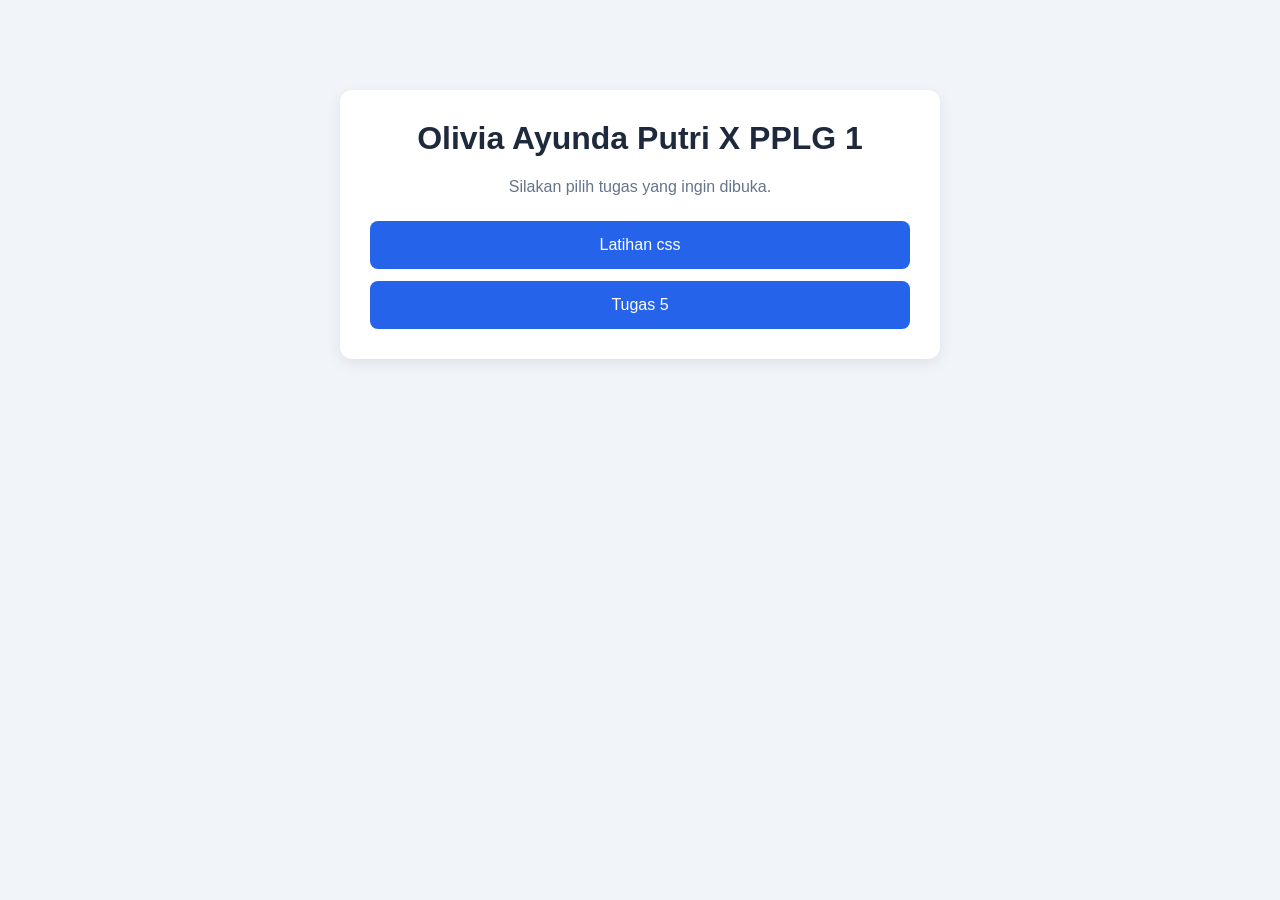
<file: index.html>
<!DOCTYPE html>
<html lang="en">
<head>
    <meta charset="UTF-8">
    <meta name="viewport" content="width=device-width, initial-scale=1.0">
    <title>Menu Tugas Olivia Ayunda Putri X PPLG 1</title>
    <link rel="stylesheet" href="style.css">
</head>
<body>

    <div class="container">
        <h1>Olivia Ayunda Putri X PPLG 1</h1>
        <p>Silakan pilih tugas yang ingin dibuka.</p>

        <a href="latihan1_index.html" class="menu">
            Latihan css
        </a>

        <a href="table.html" class="menu">
            Tugas 5
        </a>

    </div>

</body>
                                                  </html>
</file>
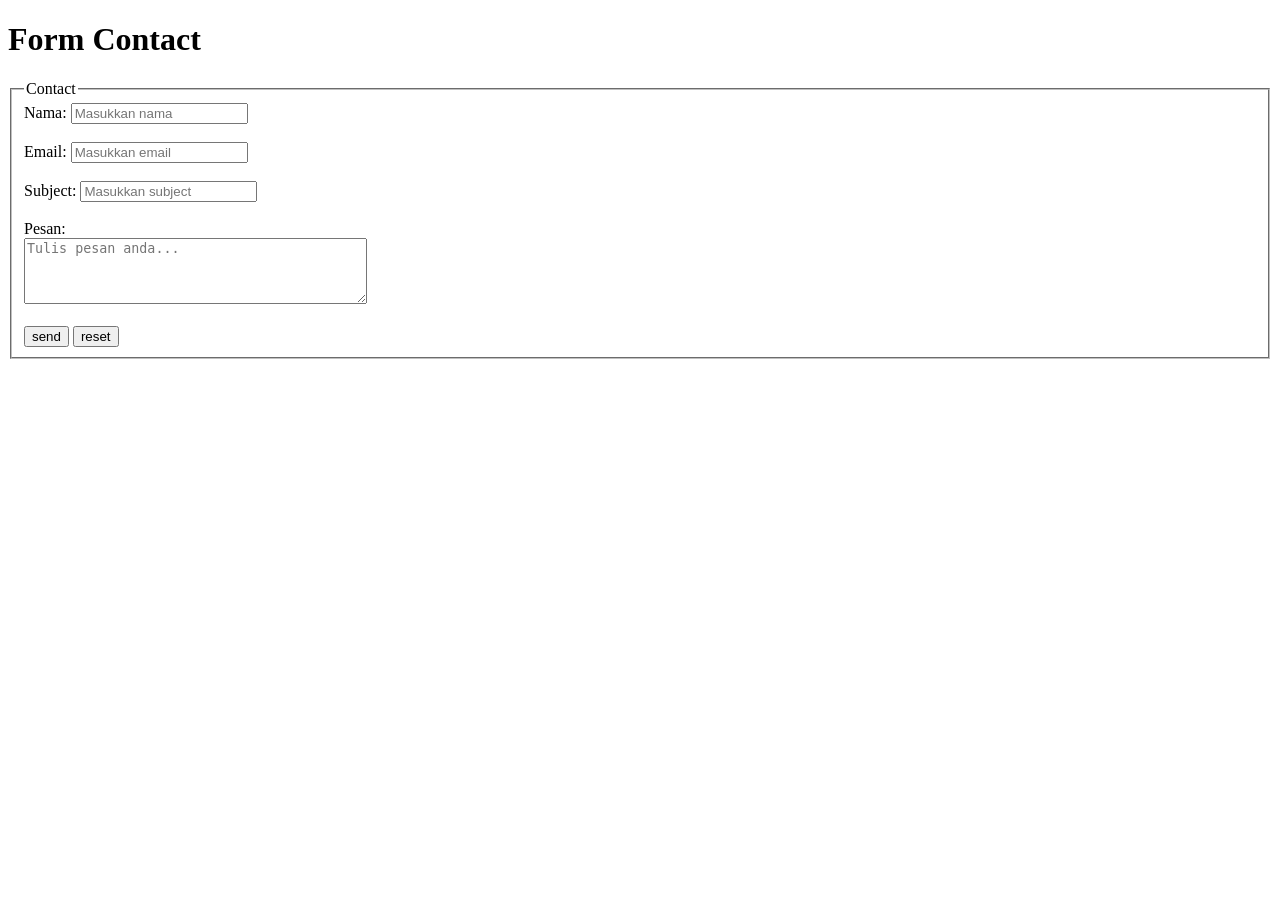
<file: contact.html>
<!DOCTYPE html>
<html lang="en">
<head>
  <meta charset="UTF-8">
  <meta name="viewport" content="width=device-width, initial-scale=1.0">
  <title>Form Contact</title>
</head>
<body>

  <h1>Form Contact</h1>
  <form>
    <fieldset>
      <legend>Contact</legend>
      <label form="Nama">Nama:</label>
      <input type="text" name="nama" placeholder="Masukkan nama"><br><br>

      <label form="Email">Email:</label>
      <input type="email" name="email" placeholder="Masukkan email"><br><br>

      <label form="Subject">Subject:</label>
      <input type="subject" name="subject" placeholder="Masukkan subject"><br><br>

      <label for="Pesan">Pesan:</label><br>
      <textarea id="Pesan" name="Pesan" rows="4" cols="40" placeholder="Tulis pesan anda..." required></textarea><br><br>

      <input type="submit" value="send" formaction="../../../TUGAS OLIV/TUGAS HTML Olivia Ayunda Putri/TUGAS 5/table.html">
      <input type="reset" value="reset">
    </fieldset>
  </form>

</body>
                                                                                </html>
</file>
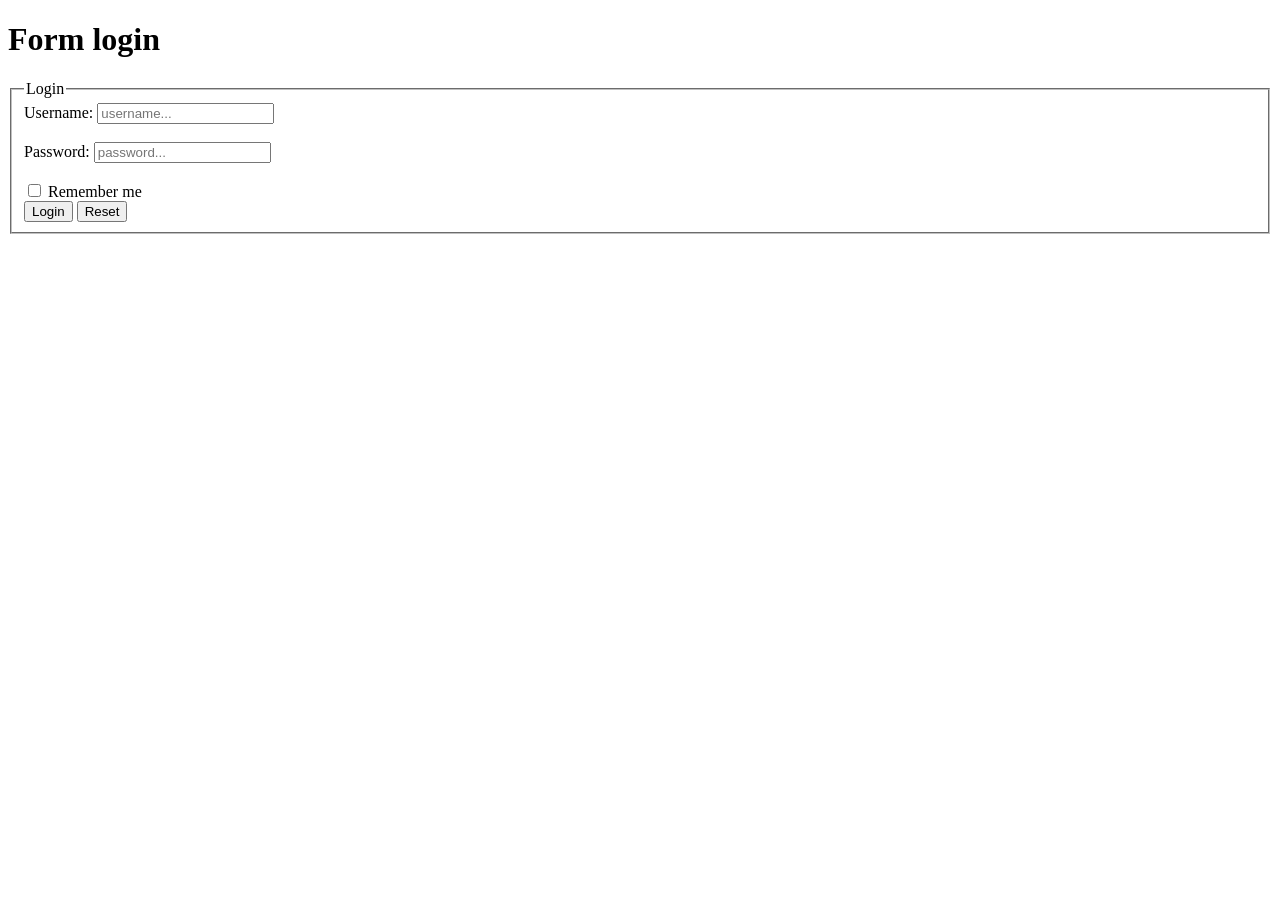
<file: login.html>
<!DOCTYPE html>
<html lang="en">
<head>
  <meta charset="UTF-8">
  <meta name="viewport" content="width=device-width, initial-scale=1.0">
  <title>Form Login</title>
</head>
<body>

  <h1>Form login</h1>
  <form action="from.html">
    <fieldset>
      <legend>Login</legend>
      <label for="username">Username:</label>
      <input for="username" id="username" name="username" placeholder="username..."/> <br><br>
      <label for="password">Password:</label> 
      <input for="password" id="password" name="password" placeholder="password..."/> <br><br>
      <input type="checkbox" id="Remember me" name="Remember me" value="Remember me"/>
      <label for="Remember me">Remember me</label> <br>
      <input type="submit" value="Login" formaction="table.html">
      <input type="reset" value="Reset"> <br>
    </fieldset>
  </form>

</body>
  </html>
</file>
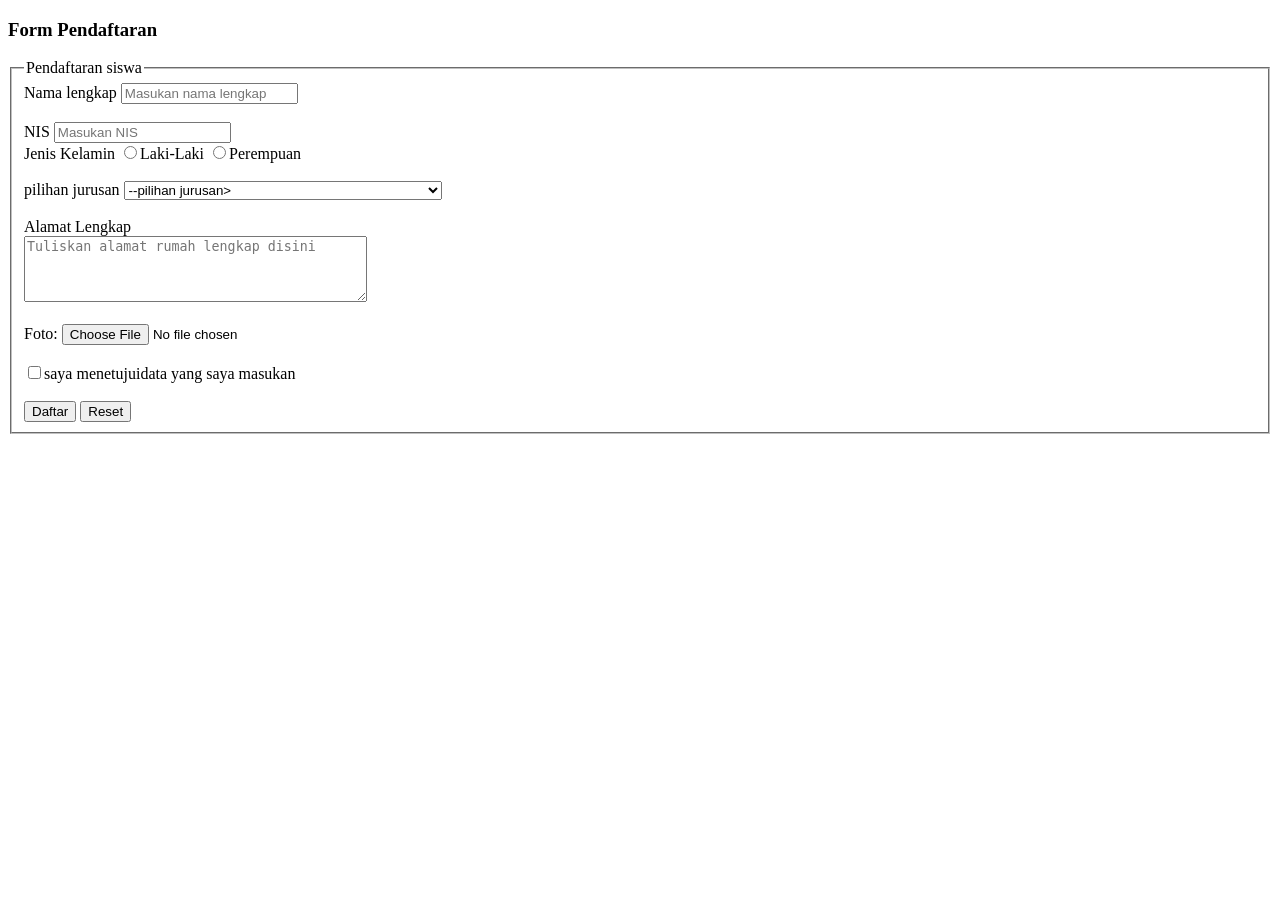
<file: pendaftaran.html>
<!DOCTYPE html>
<html lang="en">
<head>
  <meta charset="UTF-8">
  <meta name="viewport" content="width=device-width, initial-scale=1.0">
  <title> Form Pendaftaran</title>
</head>
<body>

  <h3>Form Pendaftaran</h3>
  <form>
    <fieldset>
      <legend>Pendaftaran siswa</legend>
      <label for="name"> Nama lengkap</label>
      <input type="text" id="NIS" name="NIS" placeholder="Masukan nama lengkap" required><br><br>

      <label for="NIS">NIS</label>
      <input type="text" id="NIS" name="NIS" placeholder="Masukan NIS" required><br>

      <label>Jenis Kelamin</label>
      <input type="radio" name="jk" value="L">Laki-Laki
      <input type="radio" name="jk" value="P">Perempuan<br><br>

      <label for="jurusan">pilihan jurusan</label>
      <select id="jurusan" name="jurusan" required>
        <option value="">--pilihan jurusan></option>
        <option value="TSM">Teknik Sepeda Motor [TSM]</option>
        <option value="PPLG">Perkembangan Perangkat Lunak dan Gim [PPLG]</option>
        <option value="TKJ">Teknik Komputer & Jaringan</option>
      </select><br><br>

      <label for="Alamat">Alamat Lengkap</label><br>
      <textarea name="Alamat" id="Alamat" rows="4" cols="40" placeholder="Tuliskan alamat rumah lengkap disini"></textarea><br><br>

      <label>Foto:</label>
      <input type="file" name="Choose file" accept="image"><br><br>
      <input type="checkbox" name="id" value="saya menetujui data yang saya masukan">saya menetujuidata yang saya masukan<br><br>

      <input type="submit" value="Daftar" formaction="table.html">
      <input type="reset" value="Reset">
    </fieldset>
  </form>
  
</body>
        </html>
</file>
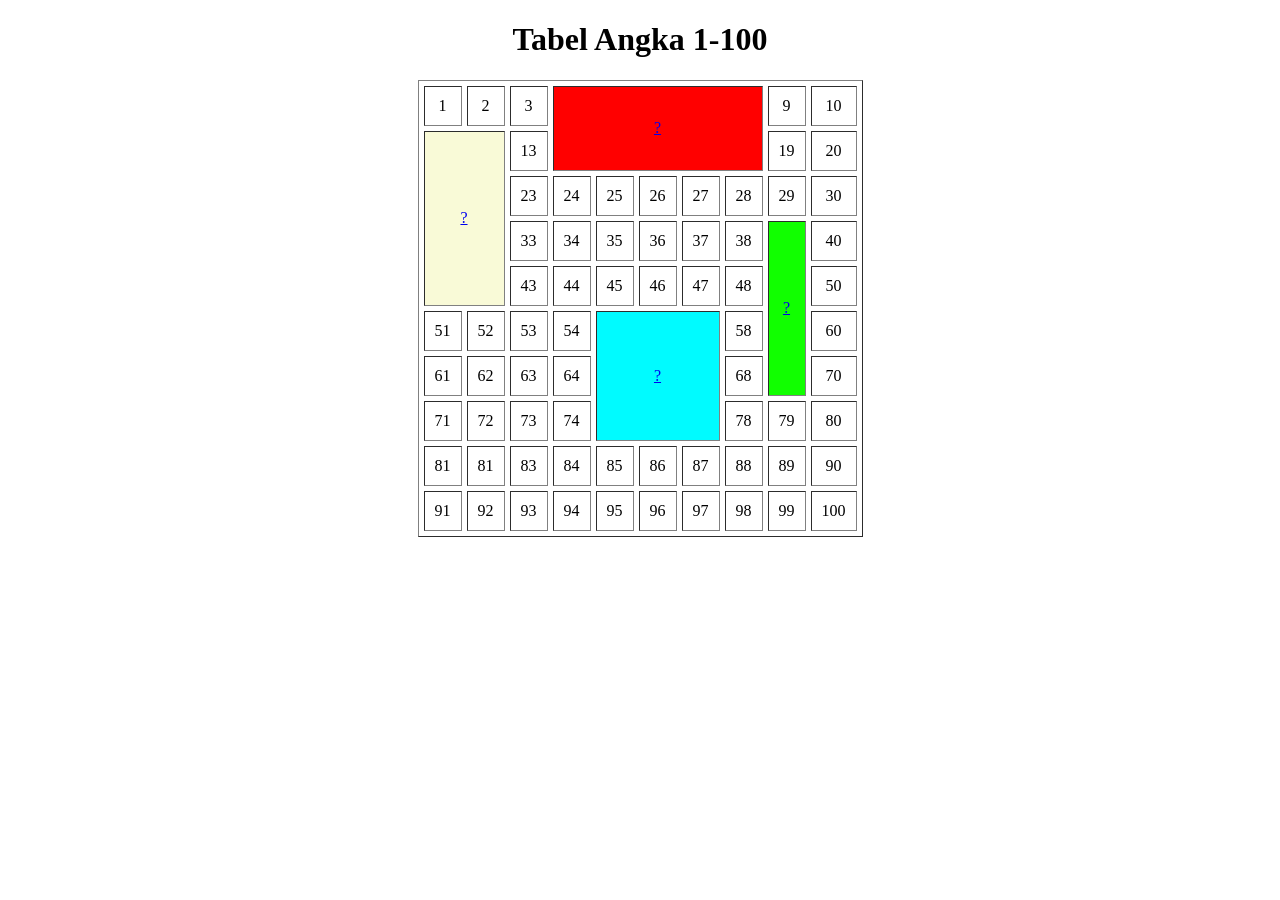
<file: table.html>
<!DOCTYPE html>
<html lang="en">
<head>
  <meta charset="UTF-8">
  <meta name="viewport" content="width=device-width, initial-scale=1.0">
  <title>Tabel Angka</title>
</head>
<body>
  
  <h1 style="text-align: center;">Tabel Angka 1-100</h1>
  <table border="1" width="5" cellpadding="10" cellspacing="5" align="center" style="text-align: center;">
    <tr>
      <td>1</td>
      <td>2</td>
      <td>3</td>
      <td colspan="5" rowspan="2" style="background-color: rgb(255, 0, 0);"><a href="login.html">?</a></td>
      <td>9</td>
      <td>10</td>
    </tr>
    <tr>
      <td colspan="2" rowspan="4" style="background-color: rgb(249, 250, 215);"><a href="pendaftaran.html">?</a></td>
      <td>13</td>
      <td>19</td>
      <td>20</td>
    </tr>
    <tr>
      <td>23</td>
      <td>24</td>
      <td>25</td>
      <td>26</td>
      <td>27</td>
      <td>28</td>
      <td>29</td>
      <td>30</td>
    </tr>
    <tr>
      <td>33</td>
      <td>34</td>
      <td>35</td>
      <td>36</td>
      <td>37</td>
      <td>38</td>
      <td rowspan="4" style="background-color: rgb(17, 255, 0);"><a href="url.html">?</a></td>
      <td>40</td>
    </tr>
    <tr>
      <td>43</td>
      <td>44</td>
      <td>45</td>
      <td>46</td>
      <td>47</td>
      <td>48</td>
      <td>50</td>
    </tr>
    <tr>
      <td>51</td>
      <td>52</td>
      <td>53</td>
      <td>54</td>
      <td colspan="3" rowspan="3" style="background-color: rgb(0, 251, 255);"><a href="contact.html">?</a></td>
      <td>58</td>
      <td>60</td>
    </tr>
    <tr>
      <td>61</td>
      <td>62</td>
      <td>63</td>
      <td>64</td>
      <td>68</td>
      <td>70</td>
    </tr>
    <tr>
      <td>71</td>
      <td>72</td>
      <td>73</td>
      <td>74</td>
      <td>78</td>
      <td>79</td>
      <td>80</td>
    </tr>
    <tr>
      <td>81</td>
      <td>81</td>
      <td>83</td>
      <td>84</td>
      <td>85</td>
      <td>86</td>
      <td>87</td>
      <td>88</td>
      <td>89</td>
      <td>90</td>
    </tr>
    <tr>
      <td>91</td>
      <td>92</td>
      <td>93</td>
      <td>94</td>
      <td>95</td>
      <td>96</td>
      <td>97</td>
      <td>98</td>
      <td>99</td>
      <td>100</td>
    </tr>
  </table>

</body>
        </html>
</file>
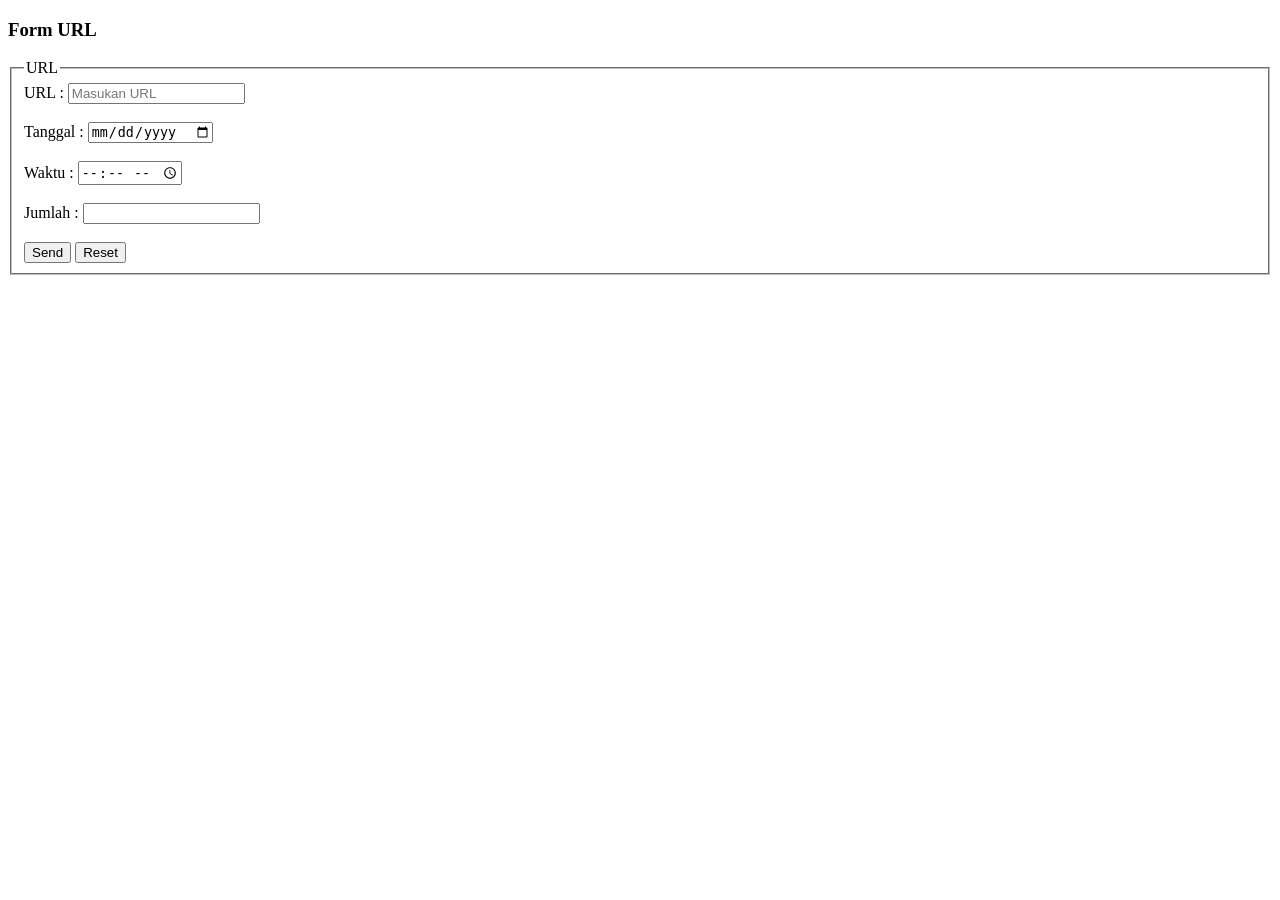
<file: url.html>
<!DOCTYPE html>
<html lang="en">
<head>
  <meta charset="UTF-8">
  <meta name="viewport" content="width=device-width, initial-scale=1.0">
  <title>Form URL</title>
</head>
<body>

  <h3>Form URL</h3>
  <form>
    <fieldset>
      <legend>URL</legend>
      <label for="URL">URL :</label>
      <input type="url" name="website" placeholder="Masukan URL"><br><br>

      <label>Tanggal :</label>
      <input type="date" name="Tanggal"><br><br>

      <label>Waktu :</label>
      <input type="time" name="jam"><br><br>

      <label>Jumlah :</label>
      <input type="text" name="jumplah"><br><br>

      <input type="submit" value="Send" formaction="table.html">
      <input type="reset" value="Reset">
    </fieldset>
  </form>
  
</body>
</html>
</file>
<file: style.css>
* {
    box-sizing: border-box;
}

body {
    margin: 0;
    padding: 40px 20px;
    font-family: Arial, sans-serif;
    background: #f1f5f9;
    color: #1e293b;
}

.container {
    max-width: 600px;
    margin: 50px auto;
    padding: 30px;
    background: white;
    border-radius: 12px;
    box-shadow: 0 4px 15px #00000015;
}

h1 {
    text-align: center;
    margin-top: 0;
}

p {
    text-align: center;
    color: #64748b;
    margin-bottom: 25px;
}

.menu {
    display: block;
    padding: 15px;
    margin-top: 12px;
    background: #2563eb;
    color: white;
    text-align: center;
    text-decoration: none;
    border-radius: 8px;
    transition: 0.2s;
}

.menu:hover {
    background: #1d4ed8;
    transform: translateY(-2px);
}
</file>
